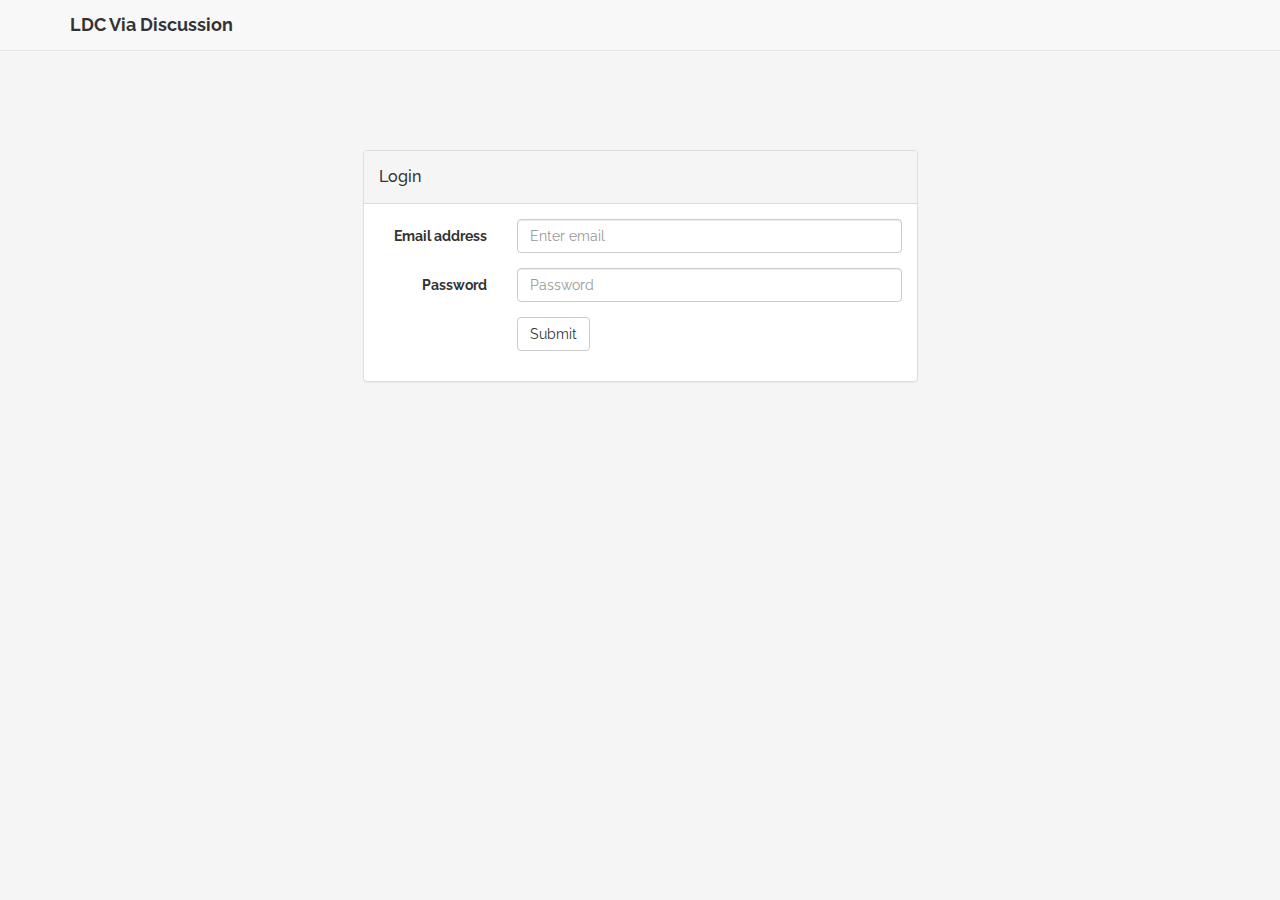
<file: index.html>
<!doctype html>
<html>

  <head>
    <title>LDC Via Mail</title>
    <meta name="viewport" content="width=device-width, initial-scale=1">
    <meta name="apple-mobile-web-app-capable" content="yes">

    <!--set the hidden class here, so everything is immediately hidden-->
    <style type="text/css">
      .hidden {
        display:none;
      }
    </style>

    <!-- polyfill for html imports & xcomponents resources -->
    <script type="text/javascript" src="./bower_components/ldcvia-xcomponents/dist/js/xc-base.js"></script>
    <script type="text/javascript" src="./bower_components/webcomponentsjs/HTMLImports.min.js"></script>
    <!-- <link rel="import" href="./bower_components/ldcvia-xcomponents/dist/includes/includes.html"> -->


    <script src="./bower_components/ldcvia-xcomponents/dist/libs-angular.js"></script>

    <script src="./bower_components/jquery/dist/jquery.min.js"></script>

    <!-- include:pouch -->
    <!-- include:lowla -->

    <!--angular-pouch-->
    <script type="text/javascript" src="./bower_components/angular-pouchdb/dist/angular-pouchdb.js"></script>

    <!--morris/ raphael (for the charts)-->
    <script src="./bower_components/morris.js/morris.min.js"></script>
    <script type="text/javascript" src="./bower_components/raphael/raphael-min.js"></script>
    <link rel="stylesheet" type="text/css" href="./bower_components/morris.js/morris.css">

    <!--blueimp libs for the photo uploader-->
    <script type="text/javascript" src="./bower_components/blueimp-canvas-to-blob/js/canvas-to-blob.min.js"></script>
    <script type="text/javascript" src="./bower_components/blueimp-load-image/js/load-image.all.min.js"></script>

    <!--textangular html editor-->
    <script type="text/javascript" src="./bower_components/textAngular/dist/textAngular-rangy.min.js"></script>
    <script type="text/javascript" src="./bower_components/textAngular/dist/textAngular.min.js"></script>

    <!-- bootstrap.js / bootcards.js -->
    <script src="./bower_components/bootstrap/dist/js/bootstrap.min.js"></script>
    <script src="./bower_components/bootcards/dist/js/bootcards.min.js"></script>

    <script src="./bower_components/ldcvia-xcomponents/dist/xcomponents.js"></script>

    <!-- styles -->
    <link rel="stylesheet" href="./bower_components/bootstrap/dist/css/bootstrap.min.css">
    <link rel="stylesheet" href="./bower_components/font-awesome/css/font-awesome.min.css">
    <link rel="stylesheet" href="./bower_components/textAngular/src/textAngular.css">
    <link rel="stylesheet" href="./bower_components/ldcvia-xcomponents/dist/css/styles.css">
    <link rel="stylesheet" href="site.css">

    <!-- xcomponents app config -->
    <script src="mail.js"></script>
    <link rel="icon" href="favicon.ico" type="image/vnd.microsoft.icon">
  </head>
  <body ng-view>

  </body>
</html>
</file>
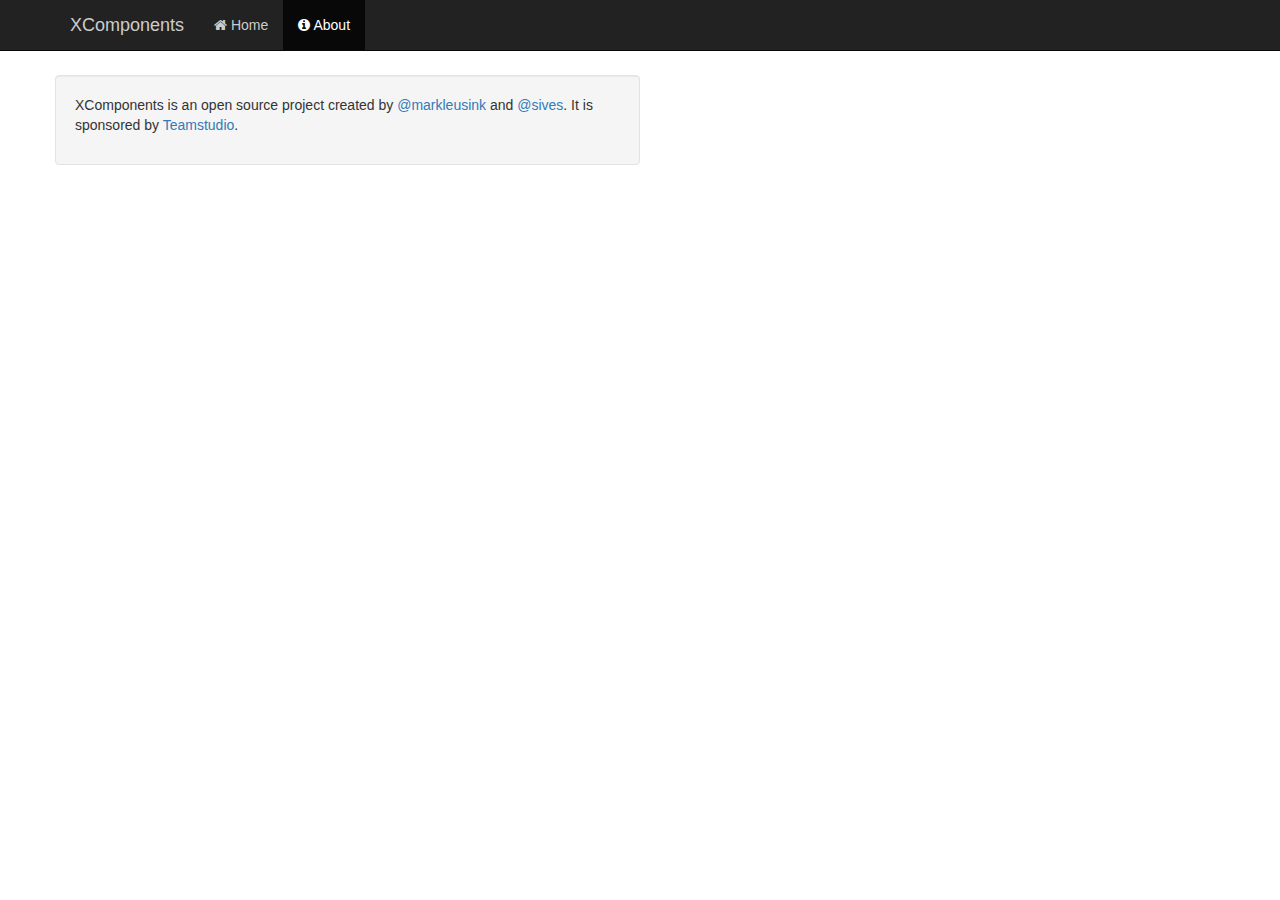
<file: bower_components/ldcvia-xcomponents/site/about.html>
<!DOCTYPE html>
<html lang="en">
<head>
  <meta charset="utf-8">
  <meta http-equiv="X-UA-Compatible" content="IE=edge">
  <meta name="viewport" content="width=device-width, initial-scale=1.0">
  <meta name="description" content="XComponents - Angular directives for Bootcards">
  <meta name="author" content="Bootcards">

  <link rel="apple-touch-icon" sizes="57x57" href="site/images/apple-icon-57x57.png">
<link rel="apple-touch-icon" sizes="60x60" href="site/images/apple-icon-60x60.png">
<link rel="apple-touch-icon" sizes="72x72" href="site/images/apple-icon-72x72.png">
<link rel="apple-touch-icon" sizes="76x76" href="site/images/apple-icon-76x76.png">
<link rel="apple-touch-icon" sizes="114x114" href="site/images/apple-icon-114x114.png">
<link rel="apple-touch-icon" sizes="120x120" href="site/images/apple-icon-120x120.png">
<link rel="apple-touch-icon" sizes="144x144" href="site/images/apple-icon-144x144.png">
<link rel="apple-touch-icon" sizes="152x152" href="site/images/apple-icon-152x152.png">
<link rel="apple-touch-icon" sizes="180x180" href="site/images/apple-icon-180x180.png">
<link rel="icon" type="image/png" sizes="192x192"  href="site/images/android-icon-192x192.png">
<link rel="icon" type="image/png" sizes="32x32" href="site/images/favicon-32x32.png">
<link rel="icon" type="image/png" sizes="96x96" href="site/images/favicon-96x96.png">
<link rel="icon" type="image/png" sizes="16x16" href="site/images/favicon-16x16.png">
<link rel="manifest" href="site/images/manifest.json">
<meta name="msapplication-TileColor" content="#ffffff">
<meta name="msapplication-TileImage" content="site/images/ms-icon-144x144.png">
<meta name="theme-color" content="#ffffff">


  <title>XComponents - Create an AngularJS app with Cards and Lists using Bootcards</title>

  <!-- Bootstrap core CSS -->
  <link rel="stylesheet" href="//netdna.bootstrapcdn.com/bootstrap/3.2.0/css/bootstrap.min.css">
  <link rel="stylesheet" href="css/bootcards-site.css">

  <!--font awesome-->
  <link href="//netdna.bootstrapcdn.com/font-awesome/4.2.0/css/font-awesome.css" rel="stylesheet">

  <!-- HTML5 shim and Respond.js IE8 support of HTML5 elements and media queries -->
    <!--[if lt IE 9]>
      <script src="https://oss.maxcdn.com/libs/html5shiv/3.7.0/html5shiv.js"></script>
      <script src="https://oss.maxcdn.com/libs/respond.js/1.3.0/respond.min.js"></script>
      <![endif]-->

    </head>

    <body>

      <div class="navbar navbar-inverse navbar-fixed-top" role="navigation">
        <div class="container">
          <div class="navbar-header">
            <button type="button" class="navbar-toggle" data-toggle="collapse" data-target=".navbar-collapse">
              <span class="sr-only">Toggle navigation</span>
              <span class="icon-bar"></span>
              <span class="icon-bar"></span>
              <span class="icon-bar"></span>
            </button>
            <a class="navbar-brand" href="#">XComponents</a>
          </div>

          <div class="navbar-collapse collapse">

           <ul class="nav navbar-nav">
            <li>
             <a href="../index.html"><span class="fa fa-home"></span> Home</a>
           </li>
          
          <li class="active">
            <a href="./about.html"><span class="fa fa-info-circle"></span> About</a>
          </li>

        </ul>

      </div>

    </div>
  </div>


  <div class="container">
    <div class="row">

      <div class="well col-md-6" style="margin-top: 25px">

      
    <p>

      XComponents is an open source project created by <a href="http://www.twitter.com/markleusink" target="_blank">@markleusink</a> and <a href="http://www.twitter.com/sives" target="_blank">@sives</a>. It is sponsored by <a href="http://www.teamstudio.com" target="_blank">Teamstudio</a>.

    </p>

  </div>


  </div>
</div>


<script src="http://ajax.googleapis.com/ajax/libs/jquery/1.10.2/jquery.min.js"></script>
<script src="http://netdna.bootstrapcdn.com/bootstrap/3.0.3/js/bootstrap.min.js"></script>

<!--analytics tracking-->
<script type="text/javascript">

var _gaq = _gaq || [];
_gaq.push(['_setAccount', 'UA-47025460-1']);
_gaq.push(['_trackPageview']);

(function() {
  var ga = document.createElement('script'); ga.type = 'text/javascript'; ga.async = true;
  ga.src = ('https:' == document.location.protocol ? 'https://ssl' : 'http://www') + '.google-analytics.com/ga.js';
  var s = document.getElementsByTagName('script')[0]; s.parentNode.insertBefore(ga, s);
})();

</script>

</body>
</html>
</file>
<file: bower_components/morris.js/morris.css>
.morris-hover{position:absolute;z-index:1000}.morris-hover.morris-default-style{border-radius:10px;padding:6px;color:#666;background:rgba(255,255,255,0.8);border:solid 2px rgba(230,230,230,0.8);font-family:sans-serif;font-size:12px;text-align:center}.morris-hover.morris-default-style .morris-hover-row-label{font-weight:bold;margin:0.25em 0}
.morris-hover.morris-default-style .morris-hover-point{white-space:nowrap;margin:0.1em 0}
</file>
<file: bower_components/textAngular/src/textAngular.css>
/*
@license textAngular
Author : Austin Anderson
License : 2013 MIT
Version 1.3.7

See README.md or https://github.com/fraywing/textAngular/wiki for requirements and use.
*/

.ta-hidden-input {
	width: 1px;
	height: 1px;
	border: none;
	margin: 0;
	padding: 0;
	position: absolute;
	top: -10000px;
	left: -10000px;
	opacity: 0;
	overflow: hidden;
}

/* add generic styling for the editor */
.ta-root.focussed > .ta-scroll-window.form-control {
	border-color: #66afe9;
	outline: 0;
	-webkit-box-shadow: inset 0 1px 1px rgba(0, 0, 0, 0.075), 0 0 8px rgba(102, 175, 233, 0.6);
	-moz-box-shadow: inset 0 1px 1px rgba(0, 0, 0, 0.075), 0 0 8px rgba(102, 175, 233, 0.6);
	box-shadow: inset 0 1px 1px rgba(0, 0, 0, 0.075), 0 0 8px rgba(102, 175, 233, 0.6);
}

.ta-editor.ta-html, .ta-scroll-window.form-control {
	min-height: 300px;
	height: auto;
	overflow: auto;
	font-family: inherit;
	font-size: 100%;
}

.ta-scroll-window.form-control {
	position: relative;
	padding: 0;
}

.ta-scroll-window > .ta-bind {
	height: auto;
	min-height: 300px;
	padding: 6px 12px;
}

.ta-editor:focus {
	user-select: text;
}

/* add the styling for the awesomness of the resizer */
.ta-resizer-handle-overlay {
	z-index: 100;
	position: absolute;
	display: none;
}

.ta-resizer-handle-overlay > .ta-resizer-handle-info {
	position: absolute;
	bottom: 16px;
	right: 16px;
	border: 1px solid black;
	background-color: #FFF;
	padding: 0 4px;
	opacity: 0.7;
}

.ta-resizer-handle-overlay > .ta-resizer-handle-background {
	position: absolute;
	bottom: 5px;
	right: 5px;
	left: 5px;
	top: 5px;
	border: 1px solid black;
	background-color: rgba(0, 0, 0, 0.2);
}

.ta-resizer-handle-overlay > .ta-resizer-handle-corner {
	width: 10px;
	height: 10px;
	position: absolute;
}

.ta-resizer-handle-overlay > .ta-resizer-handle-corner-tl{
	top: 0;
	left: 0;
	border-left: 1px solid black;
	border-top: 1px solid black;
}

.ta-resizer-handle-overlay > .ta-resizer-handle-corner-tr{
	top: 0;
	right: 0;
	border-right: 1px solid black;
	border-top: 1px solid black;
}

.ta-resizer-handle-overlay > .ta-resizer-handle-corner-bl{
	bottom: 0;
	left: 0;
	border-left: 1px solid black;
	border-bottom: 1px solid black;
}

.ta-resizer-handle-overlay > .ta-resizer-handle-corner-br{
	bottom: 0;
	right: 0;
	border: 1px solid black;
	cursor: se-resize;
	background-color: white;
}

/* copy the popover code from bootstrap so this will work even without it */
.popover {
	position: absolute;
	top: 0;
	left: 0;
	z-index: 1060;
	display: none;
	max-width: 276px;
	padding: 1px;
	font-size: 14px;
	font-weight: normal;
	line-height: 1.42857143;
	text-align: left;
	white-space: normal;
	background-color: #fff;
	-webkit-background-clip: padding-box;
			background-clip: padding-box;
	border: 1px solid #ccc;
	border: 1px solid rgba(0, 0, 0, .2);
	border-radius: 6px;
	-webkit-box-shadow: 0 5px 10px rgba(0, 0, 0, .2);
			box-shadow: 0 5px 10px rgba(0, 0, 0, .2);
}
.popover.top {
	margin-top: -10px;
}
.popover.bottom {
	margin-top: 10px;
}
.popover-title {
	padding: 8px 14px;
	margin: 0;
	font-size: 14px;
	background-color: #f7f7f7;
	border-bottom: 1px solid #ebebeb;
	border-radius: 5px 5px 0 0;
}
.popover-content {
	padding: 9px 14px;
}
.popover > .arrow,
.popover > .arrow:after {
	position: absolute;
	display: block;
	width: 0;
	height: 0;
	border-color: transparent;
	border-style: solid;
}
.popover > .arrow {
	border-width: 11px;
}
.popover > .arrow:after {
	content: "";
	border-width: 10px;
}
.popover.top > .arrow {
	bottom: -11px;
	left: 50%;
	margin-left: -11px;
	border-top-color: #999;
	border-top-color: rgba(0, 0, 0, .25);
	border-bottom-width: 0;
}
.popover.top > .arrow:after {
	bottom: 1px;
	margin-left: -10px;
	content: " ";
	border-top-color: #fff;
	border-bottom-width: 0;
}
.popover.bottom > .arrow {
	top: -11px;
	left: 50%;
	margin-left: -11px;
	border-top-width: 0;
	border-bottom-color: #999;
	border-bottom-color: rgba(0, 0, 0, .25);
}
.popover.bottom > .arrow:after {
	top: 1px;
	margin-left: -10px;
	content: " ";
	border-top-width: 0;
	border-bottom-color: #fff;
}
</file>
<file: bower_components/ldcvia-xcomponents/dist/css/styles.css>
@import url(http://fonts.googleapis.com/css?family=Raleway);

body {
	font-family: 'Raleway', sans-serif;
}

/*right aligned button in header*/
.bootcards-header-right {
	position:absolute;
	right:110px;
}
.bootcards-android .bootcards-header-right {
	right: 10px;
}
.bootcards-header-right > button > span {
	display: inline !important;
}
.bootcards-header-right > button i {
	margin-right: 0;
}


a.list-group-item {
	cursor:pointer;
}

.modal-dialog {
	z-index: 1041;
}

.navbar-brand.no-menu {
left: 0 !important;
}


.animate-repeat.ng-move,
.animate-repeat.ng-enter,
.animate-repeat.ng-leave {
  -webkit-transition:all linear 0.4s;
  transition:all linear 0.4s;
}

.animate-repeat.ng-leave.ng-leave-active,
.animate-repeat.ng-move,
.animate-repeat.ng-enter {
  opacity:0;

}

.animate-repeat.ng-leave,
.animate-repeat.ng-move.ng-move-active,
.animate-repeat.ng-enter.ng-enter-active {
  opacity:1;

}

/*collapsible sub menus in offcanvas*/
.offcanvas li >  ul {
	display: none;
}
.offcanvas li.open > ul {
	display: block;
}

/*summary items */
.bootcards-summary .panel-body > .row > * > div {
	padding: 8px;
}

/*form field clearer*/
a.clearer {
	position: absolute;
	top:29%;
	right:5%;
	opacity: 0.3;
	color: #000000;
	text-decoration: none;
}
a.clearer:hover {
	opacity: 0.6;
	text-decoration: none;
}

/*links without href*/
a {
	cursor: pointer;;
}

/* list-group-items in panels*/
.panel-heading+.list-group .list-group-item:first-child {
	border-top-width: 1px;
}
.bootcards-cards .list-group > div:first-child .list-group-item {
	border-top-width: 0 !important;
}

.modal-backdrop {
	height: 100%;
}

/* photo uploader */
.photoUpload {
	position: relative;
	overflow: hidden;
	padding-left: 12px !important;
}

.photoUpload input {
	position: absolute;
	top: 0;
	right: 0;
	margin: 0;
	padding: 0;
	font-size: 20px;
	cursor: pointer;
	opacity: 0;
	filter: alpha(opacity = 0);
}

.photoUpload input img {
	border: 0;
	display: block;
	margin: 10px 0;
	width: 300px;
}

.js-photouploader-preview img,
.js-photouploader-preview canvas {
	height : auto;
	width : 300px;
}

/*reset bootstrap style*/
.bootcards-cards .list-group-item {
	margin-bottom: 0;
}

/*don't use modern IE's clear button*/
.form-control::-ms-clear {
    display: none;
}

/*textAngular HTML editor*/
.ta-toolbar {
  background-color: #F0F0F0;
  padding: 10px 10px 5px !important;
  margin-left: 0px;
  border: 1px solid #EEE;
}
.ta-editor, .white-box {
  padding: 10px !important;
  background-color: #FFF;
  border: 1px solid #EEE;
}
</file>
<file: site.css>
.navbar-fixed-top > .container .btn {
  position: absolute;
  top: 0px;
}

h4.list-group-item-heading {
  word-break: break-word;
}
</file>
<file: bower_components/ldcvia-xcomponents/site/css/bootcards-site.css>
body {
	margin-top:50px;
}

/* Navbar */

.navbar-inverse .navbar-brand,
.navbar-inverse .navbar-nav>li>a {
	color: #ccc;
}


.jumbotron {
	margin-bottom: 0;
	padding-bottom: 0;
	background: #f5f5f5;
}

.jumbotron-main {
	padding-top: 20px;

}

.jumbotron .intro {
	padding-top: 30px;
}

.jumbotron .intro h1 {
	color: #1f2a7e;
}

.jumbotron-main .icon {
	font-size:120px;
	margin-top: -50px;
}

.jumbotron .btn-group {
	margin-bottom: 20px;
}

.subheader {
	padding: 5px 0;
	background: #e9e9e9;
	color: #fff;
}

.subheader a i {
	margin-top: -5px;
	float: left;
	margin-right: 7px;
}

/*.subheader a, .subheader a:visited {
	color: #fff;
	font-weight: bold;
	font-size: 14px;
}*/


/*carousel*/

.carousel .carousel-inner {
	height: 410px;
}
.carousel .carousel-indicators {
	bottom: 0;
}
.carousel .item {
	/*height: 300px !important;*/
    background: none;    
}
.carousel .item img {
	max-height: 392px;
    height: 100%;
    margin: auto;
}
.carousel a {
 	background:none !important;
}
.carousel .carousel-indicators li {
  background-color: #999;
  background-color: rgba(70,70,70,.25);
}
.carousel .carousel-indicators .active {
  background-color: #444;
}

.carousel-control span {
	text-shadow: none;
	color: #999;
	font-size: 24px;
	line-height: 1;
	margin-top: -12px;
}

.carousel-control .icon-prev, 
.carousel-control .glyphicon-chevron-left {
	left: 0;
}

.carousel-control .icon-next, 
.carousel-control .glyphicon-chevron-right {
	right: 0;
}


/* Content */

.container.content {
	padding-top: 20px;
}
</file>
